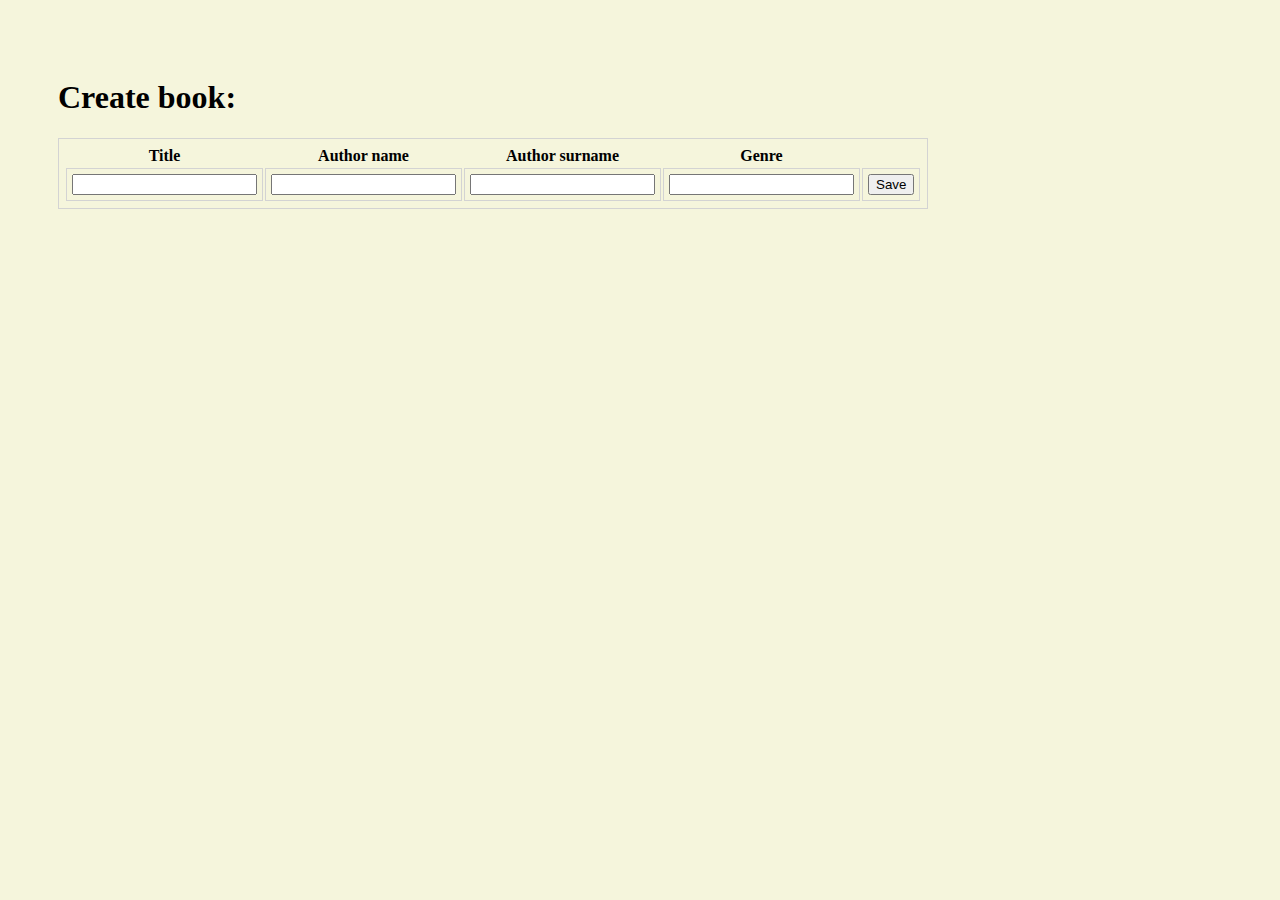
<file: library/src/main/resources/templates/create-book.html>
<!DOCTYPE html>
<html lang="en" xmlns:th="http://www.thymeleaf.org">
<head>
    <meta charset="UTF-8"/>
    <title>Create book</title>
    <style type="text/css">
        body {
            padding: 50px;
            background-color: beige;
        }

        .books, .books td {
            border: 1px solid lightgray;
            padding: 5px;
        }
    </style>
</head>
<body>
<h1>Create book:</h1>

<table class="books">
    <thead>
    <tr>
        <th>Title</th>
        <th>Author name</th>
        <th>Author surname</th>
        <th>Genre</th>
        <th></th>
    </tr>
    </thead>
    <tbody>
    <form id="edit-form" th:object="${book}" th:action="@{/create(id=*{id})}" th:method="post" action="create-book.html">
    <tr th:object="${book}" : ${book}>
        <td>
            <input id="title-input" name="title" type="text"/></td>
        <td>
            <input id="authorName-input" name="name" type="text"/></td>
        </td>
        <td>
            <input id="authorSurname-input" name="surname" type="text"/></td>
        </td>
        <td>
            <input id="genre-input" name="genre" type="text"/></td>
        </td>
        <td>
            <button type="submit">Save</button>
        </td>
    </tr>
    </form>
    </tbody>
</table>
</body>
</html>
</file>
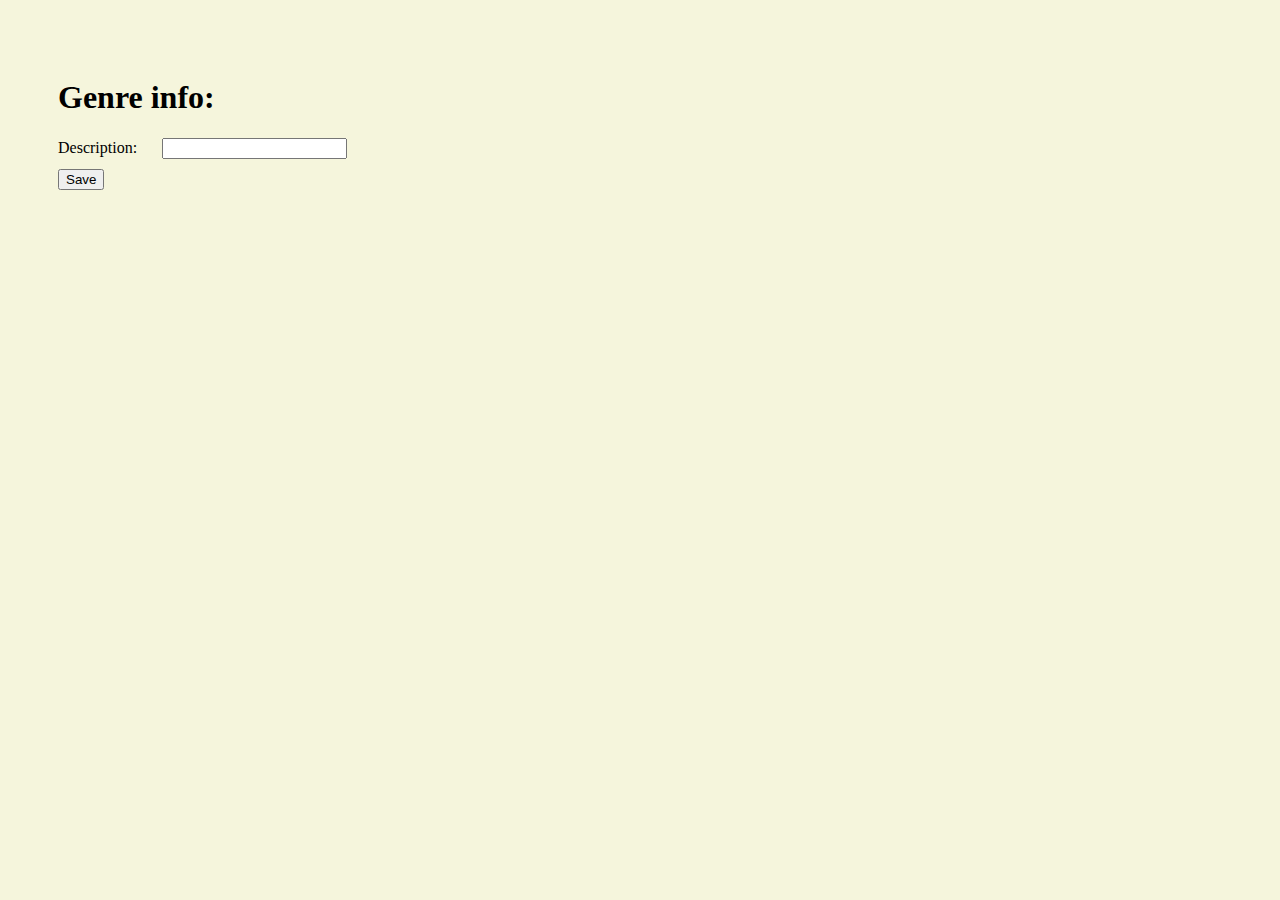
<file: library/src/main/resources/templates/edit-genre.html>
<!DOCTYPE html>
<html lang="en" xmlns:th="http://www.thymeleaf.org">
<head>
    <meta charset="UTF-8"/>
    <title>Edit genre</title>
    <style type="text/css">
        body {
            padding: 50px;
            background-color: beige;
        }

        label {
            display: inline-block;
            width: 100px;
        }

        input:read-only {
            background: lightgray;
        }

        .row {
            margin-top: 10px;
        }
    </style>
</head>
<body>

<form id="edit-form" th:object="${genre}" th:action="@{/edit-genre(id=*{id})}" th:method="post" action="edit-genre.html">

    <h1>Genre info:</h1>

    <div class="row">
        <label for="description-input">Description:</label>
        <input id="description-input" name="description" type="text" th:value="*{description}"/>
    </div>

    <div class="row">
        <button type="submit">Save</button>
    </div>
</form>

</body>
</html>
</file>
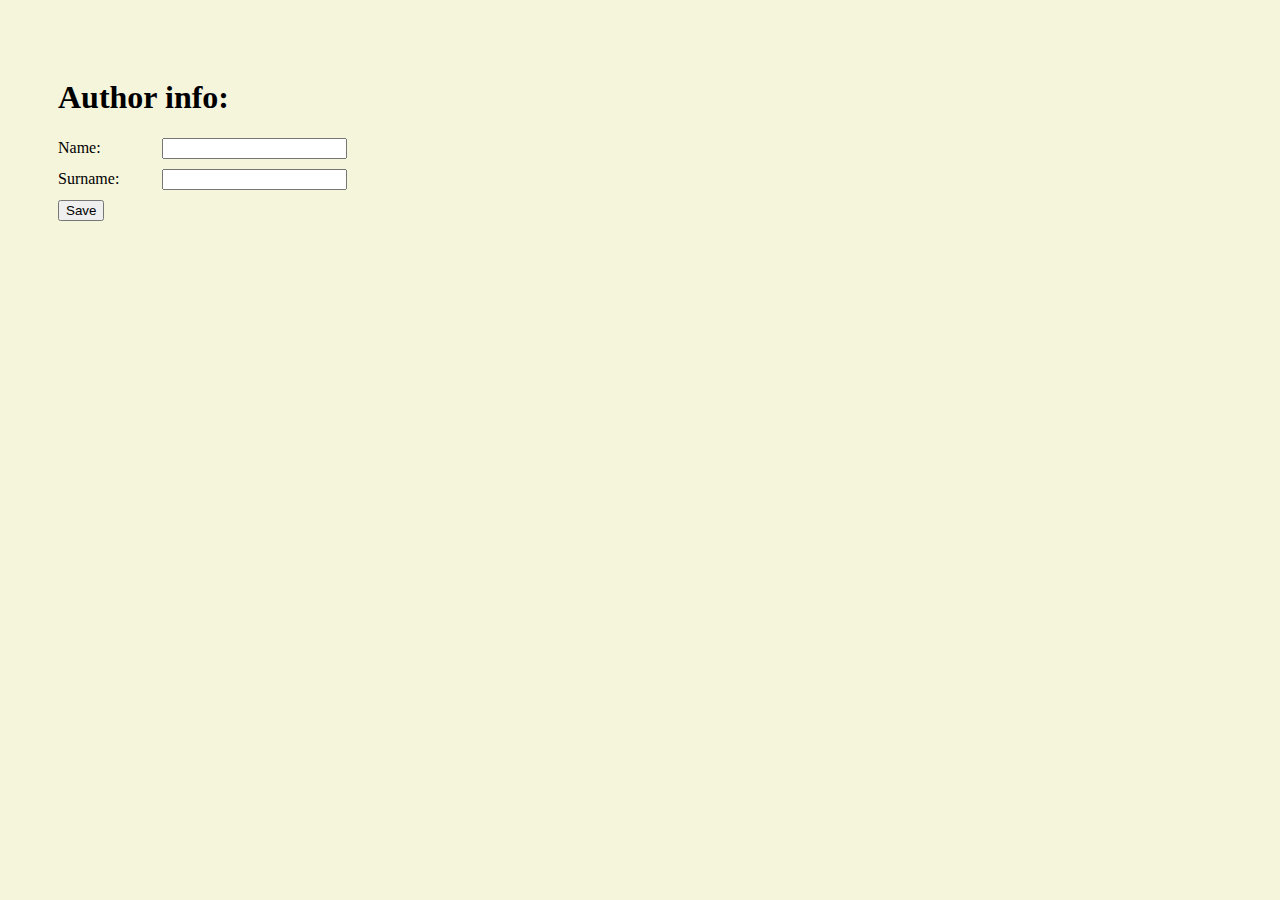
<file: library/src/main/resources/templates/edit_author.html>
<!DOCTYPE html>
<html lang="en" xmlns:th="http://www.thymeleaf.org">
<head>
    <meta charset="UTF-8"/>
    <title>Edit author</title>
    <style type="text/css">
        body {
            padding: 50px;
            background-color: beige;
        }

        label {
            display: inline-block;
            width: 100px;
        }

        input:read-only {
            background: lightgray;
        }

        .row {
            margin-top: 10px;
        }
    </style>
</head>
<body>

<form id="edit-form" th:object="${author}" th:action="@{/edit_author(id=*{id})}" th:method="post" action="edit_author.html">

    <h1>Author info:</h1>

    <div class="row">
        <label for="name-input">Name:</label>
        <input id="name-input" name="name" type="text" th:value="*{name}"/>
    </div>

    <div class="row">
        <label for="surname-input">Surname:</label>
        <input id="surname-input" name="surname" type="text"  th:value="*{surname}"/>
    </div>

    <div class="row">
        <button type="submit">Save</button>
    </div>
</form>

</body>
</html>
</file>
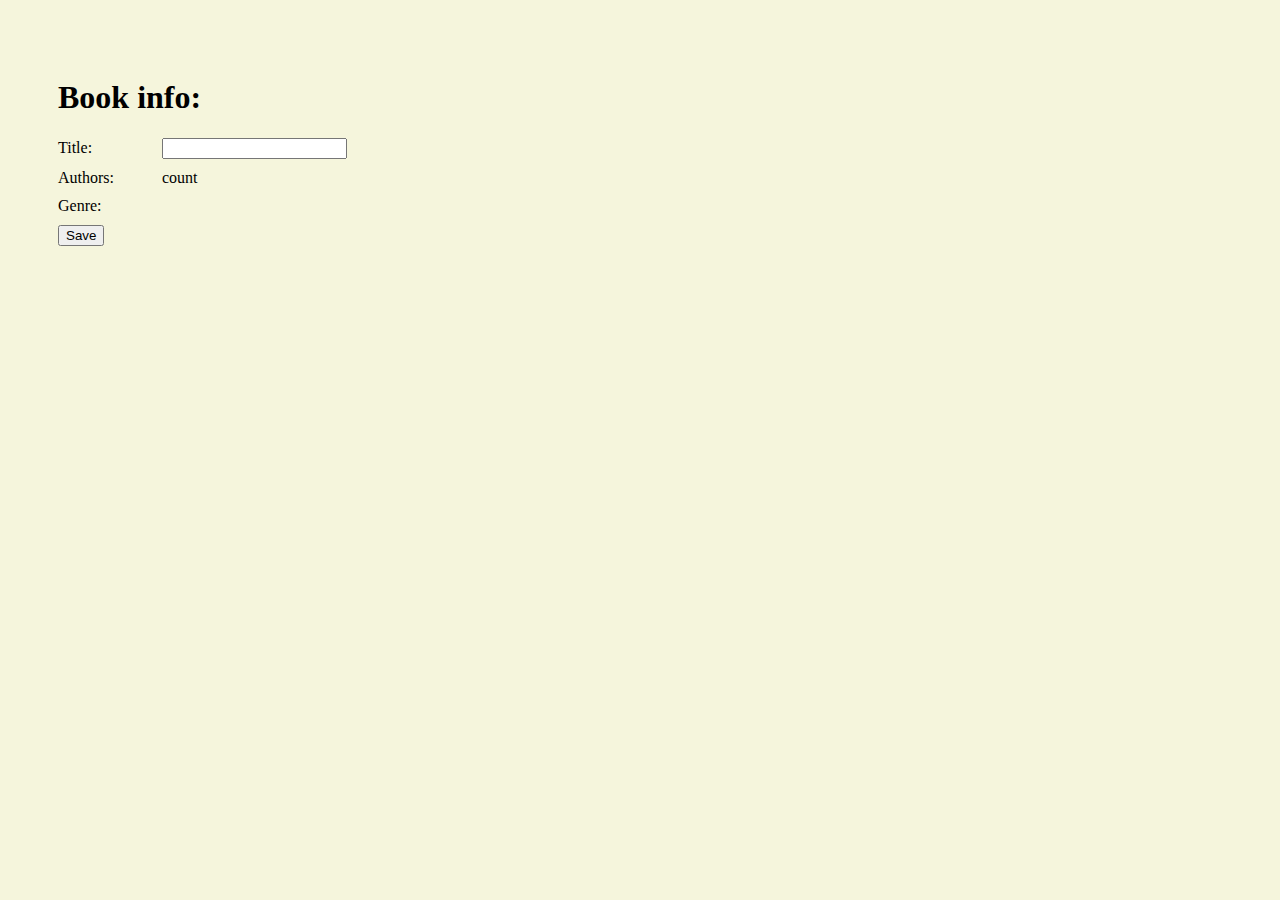
<file: library/src/main/resources/templates/edit_book.html>
<!DOCTYPE html>
<html lang="en" xmlns:th="http://www.thymeleaf.org">
<head>
    <meta charset="UTF-8"/>
    <title>Edit book</title>
    <style type="text/css">
        body {
            padding: 50px;
            background-color: beige;
        }

        label {
            display: inline-block;
            width: 100px;
        }

        input:read-only {
            background: lightgray;
        }

        .row {
            margin-top: 10px;
        }
    </style>
</head>
<body>

<form id="edit-form" th:object="${book}" th:action="@{/edit_book(id=*{id})}" th:method="post" action="edit_book.html">

    <h1>Book info:</h1>

    <div class="row">
        <label for="title-input">Title:</label>
        <input id="title-input" name="title" type="text" th:value="*{title}"/>
    </div>

    <div class="row">
        <label for="authors">Authors:</label>
        <tr id="authors" th:each="author, state : ${book.getAuthors()}">
            <td th:text="${state.count} + '.'">count</td>
            <td th:text="${author.name}"></td>
            <td th:text="${author.surname} + '.'"></td>
        </tr>
      </div>
    <div class="row">
        <label for="genre-description">Genre:</label>
            <span id="genre-description" th:text="*{getGenre().getDescription()}"></span>
    </div>

    <div class="row">
        <button type="submit">Save</button>
    </div>
</form>

</body>
</html>
</file>
